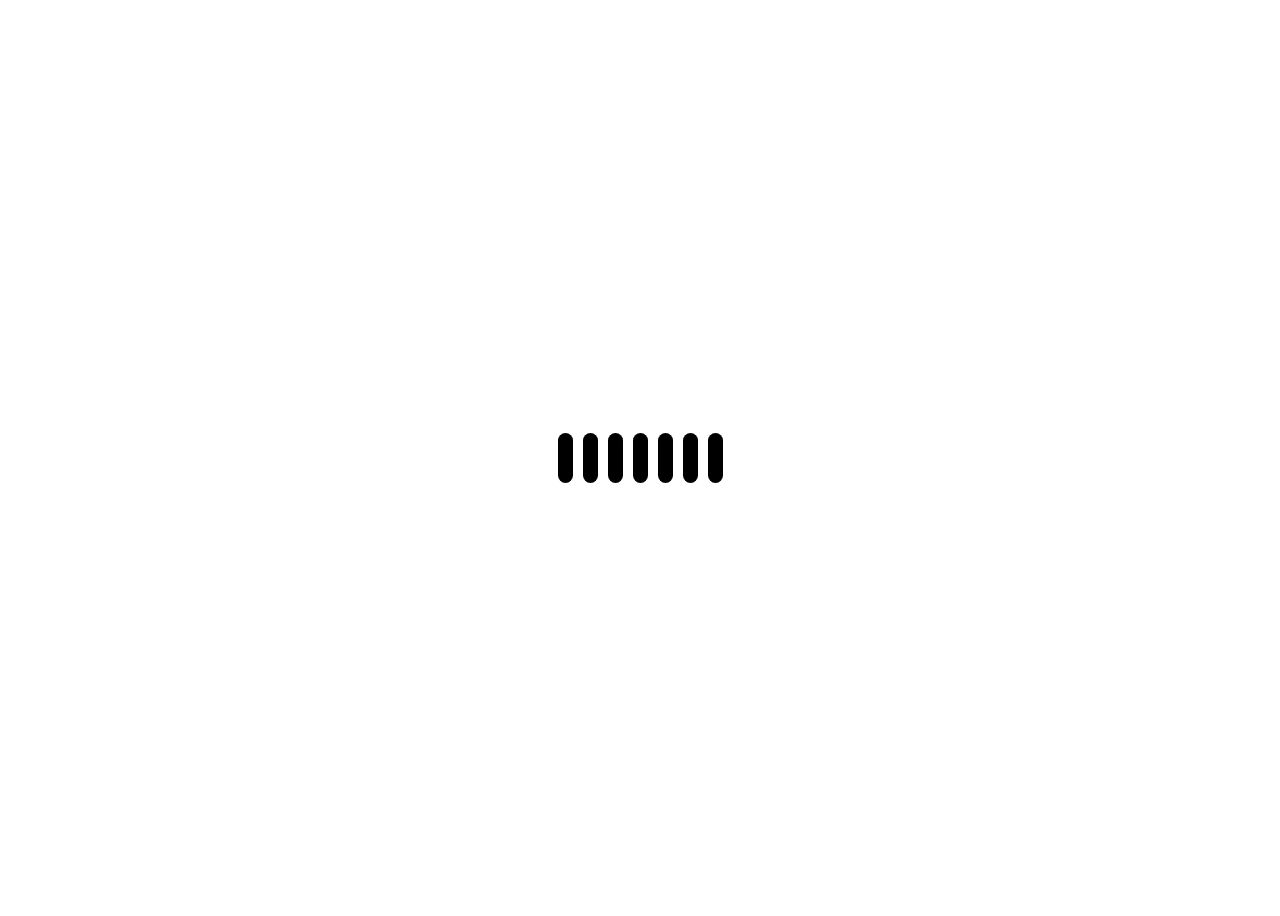
<file: css_animations/index.html>
<!DOCTYPE html>
<html lang="en">
<head>
    <meta charset="UTF-8">
    <meta name="viewport" content="width=device-width, initial-scale=1.0"> 
    <link rel="stylesheet" href="./style.css">
    <title>css animations</title>
</head>
<body>
    <div class="container">
        <div class="bar"></div>
        <div class="bar"></div>
        <div class="bar"></div>
        <div class="bar"></div>
        <div class="bar"></div>
        <div class="bar"></div>
        <div class="bar"></div>

    </div>
    
</body>
</html>
</file>
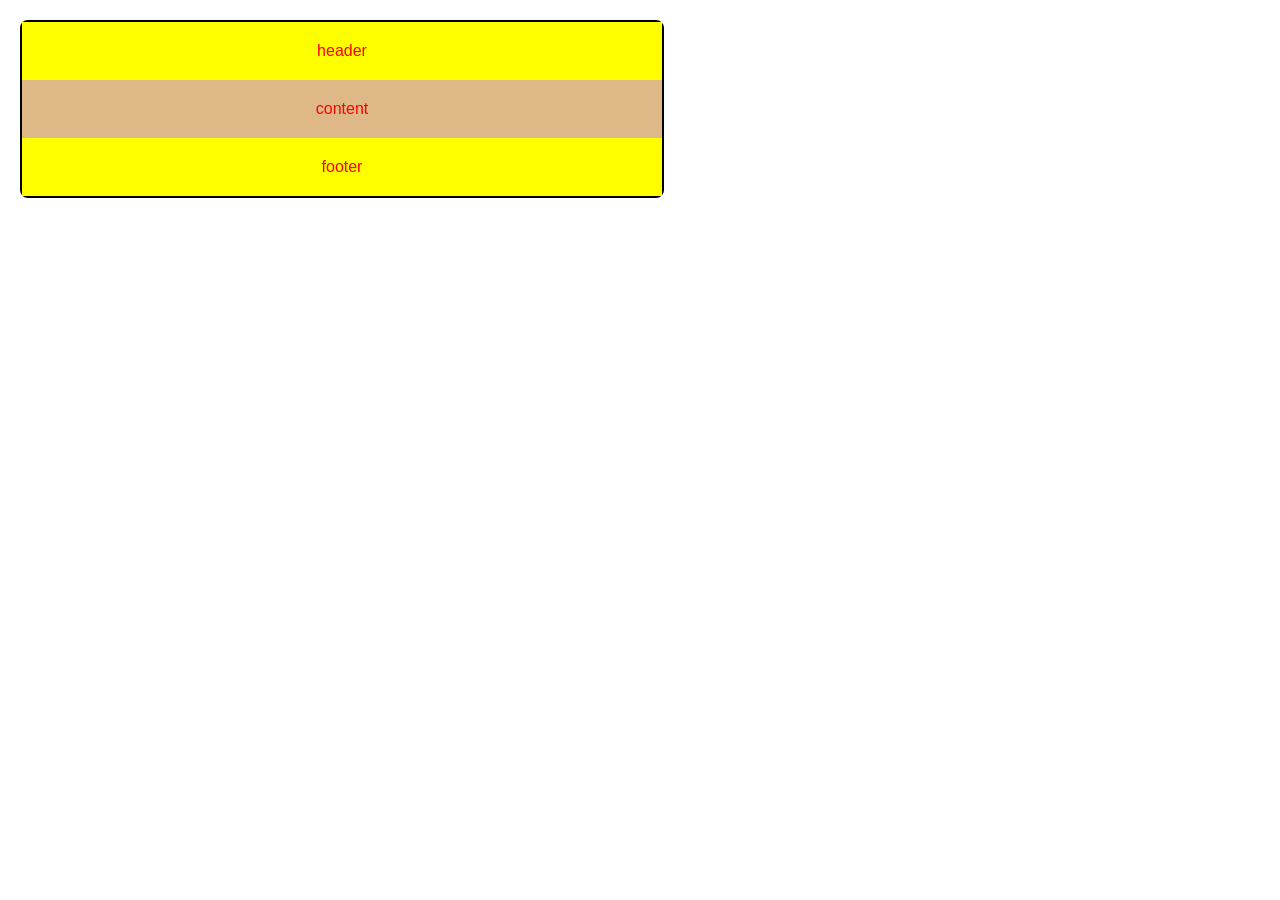
<file: css_boxmodel/index.html>
<!DOCTYPE html>
<html lang="en">
<head>
    <meta charset="UTF-8">
    <meta name="viewport" content="width=device-width, initial-scale=1.0">
    <link rel="stylesheet" href="./style.css">
    <title>css box model</title>
</head>
<body>
    <div class="header">header</div>
    <div class="content">content</div>
    <div class="footer">footer</div>
    
</body>
</html>
</file>
<file: css_animations/style.css>
body {
  display: flex;
  justify-content: center;
  align-items: center;
  height: 100vh;
}

.container {
  display: flex;
  gap: 10px;
}

.bar {
  width: 15px;
  height: 50px;
  background: black;
  border-radius: 10px;
}

@keyframes wave {
  0% {
    height: 30px;
  }
  50% {
    height: 120px;
  }
  100% {
    height: 40px;
  }
} 

.bar {
  animation: wave 1s infinite ease-in-out;
}
.bar:nth-child(1) { animation-delay: 0s; }
.bar:nth-child(2) { animation-delay: 0.1s; }
.bar:nth-child(3) { animation-delay: 0.2s; }
.bar:nth-child(4) { animation-delay: 0.3s; }
.bar:nth-child(5) { animation-delay: 0.4s; }
.bar:nth-child(6) { animation-delay: 0.5s; }
.bar:nth-child(7) { animation-delay: 0.6s; }
</file>
<file: css_boxmodel/style.css>
body {
  margin: 0;
  font-family: Arial, sans-serif;
  margin-top: 20px;
  width: 50%;
  margin-left: 20px;
  border: 2px solid black;
  border-radius: 0.5rem;
  
} 
.header{
    color: red;
    background-color: yellow;
    padding: 20px;
    text-align: center;

} 

.content{
    color: red;
    background-color: burlywood;
    padding: 20px;
    text-align: center;

} 

.footer{
    color: red;
    background-color: yellow;
    padding: 20px;
    text-align: center;

}
</file>
